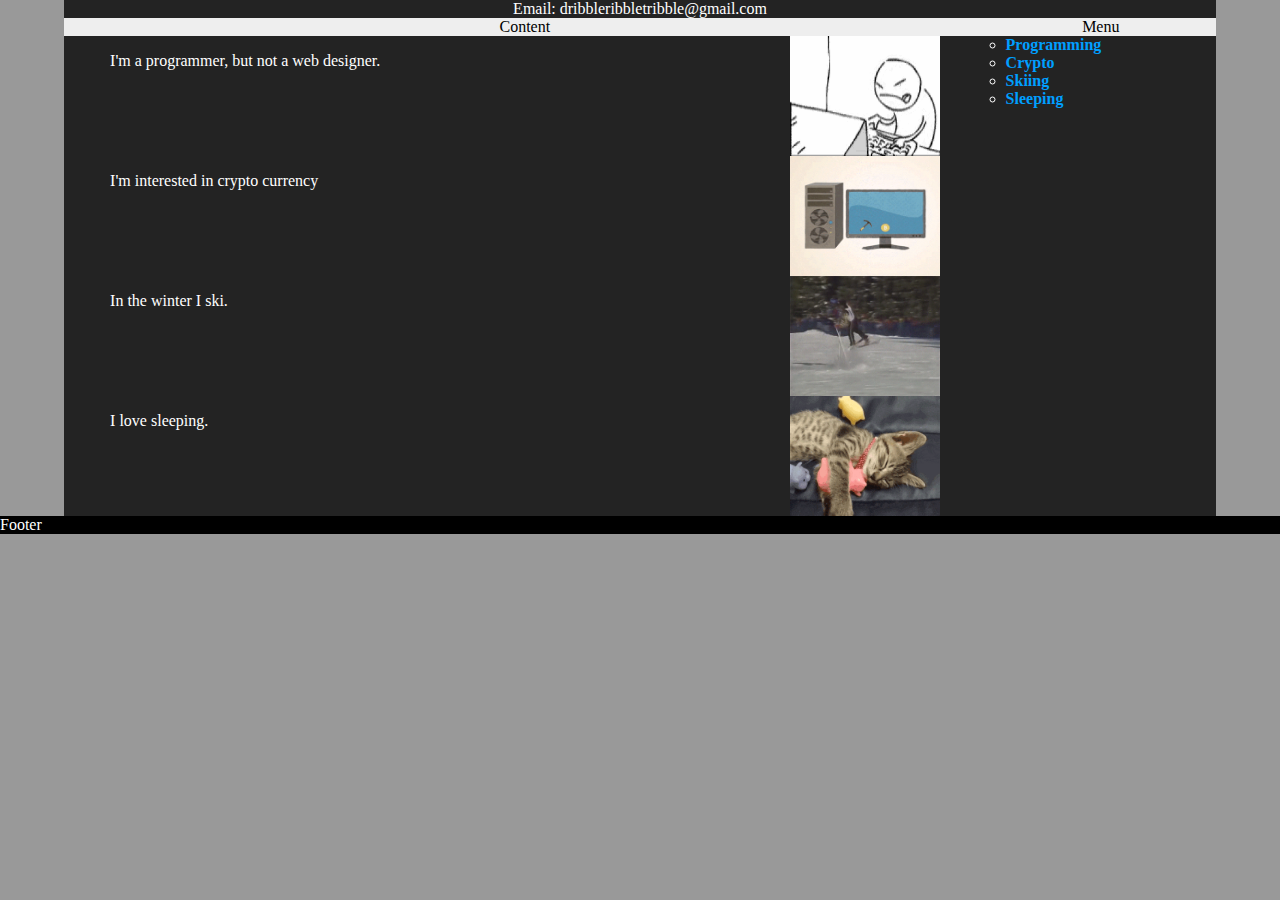
<file: Bio/index.html>
<!DOCTYPE html>
<html lang="en">

<head>
    <meta charset="UTF-8">
    <meta name="viewport" content="width=device-width, initial-scale=1.0">
    <title>Chris</title>
    <link rel="stylesheet" type="text/css" title="Main Styles" href="styles/main.css">
</head>

<body>
  <div class="header">
    <div class="row">
      <div class="col-10">
        Email: dribbleribbletribble@gmail.com
      </div>
    </div>
  </div>
    <div id="content">
        <div class="row">
            <div class="col-8">
                <div class="colhead">
                    Content
                </div>
                <div class="colbody">
                    <div class="row">
                        <a name="programming"></a>
                        <div class="col-10">
                            <p class="left">
                                I'm a programmer, but not a web designer. 
                            </p>
                            <img class="right small" src="assets/images/programming.gif" />
                        </div>
                    </div>
                    <div class="row">
                        <a name="crypto"></a>
                        <div class="col-10">
                            <p class="left">
                                I'm interested in crypto currency
                            </p>
                            <img class="right small" src="assets/images/crypto.gif" />
                        </div>
                    </div>
                    <div class="row">
                        <a name="ski"></a>
                        <div class="col-10">
                            <p class="left">
                                In the winter I ski.
                            </p>
                            <img class="right small" src="assets/images/ski.gif" />
                        </div>
                    </div>
                    <div class="row">
                        <a name="sleep"></a>
                        <div class="col-10">
                            <p class="left">
                                I love sleeping.
                            </p>
                            <img class="right small" src="assets/images/sleep.gif" />
                        </div>
                    </div>
                </div>
            </div>
            <div class="col-2">
                <div class="colhead">
                    Menu
                </div>
                <div class="colbody">
                    <ul>
                        <li>
                            <a href="#programming">Programming</a>
                        </li>
                        <li>
                            <a href="#crypto">Crypto</a>
                        </li>
                        <li>
                            <a href="#ski">Skiing</a>
                        </li>
                        <li>
                            <a href="#sleep">Sleeping</a>
                        </li>
                    </ul>
                </div>
            </div>
        </div>
    </div>
    <div class="footer">
        <div class="col-10 back-black text-white">
          Footer
        </div>
    </div>
  </body>
</html>
</file>
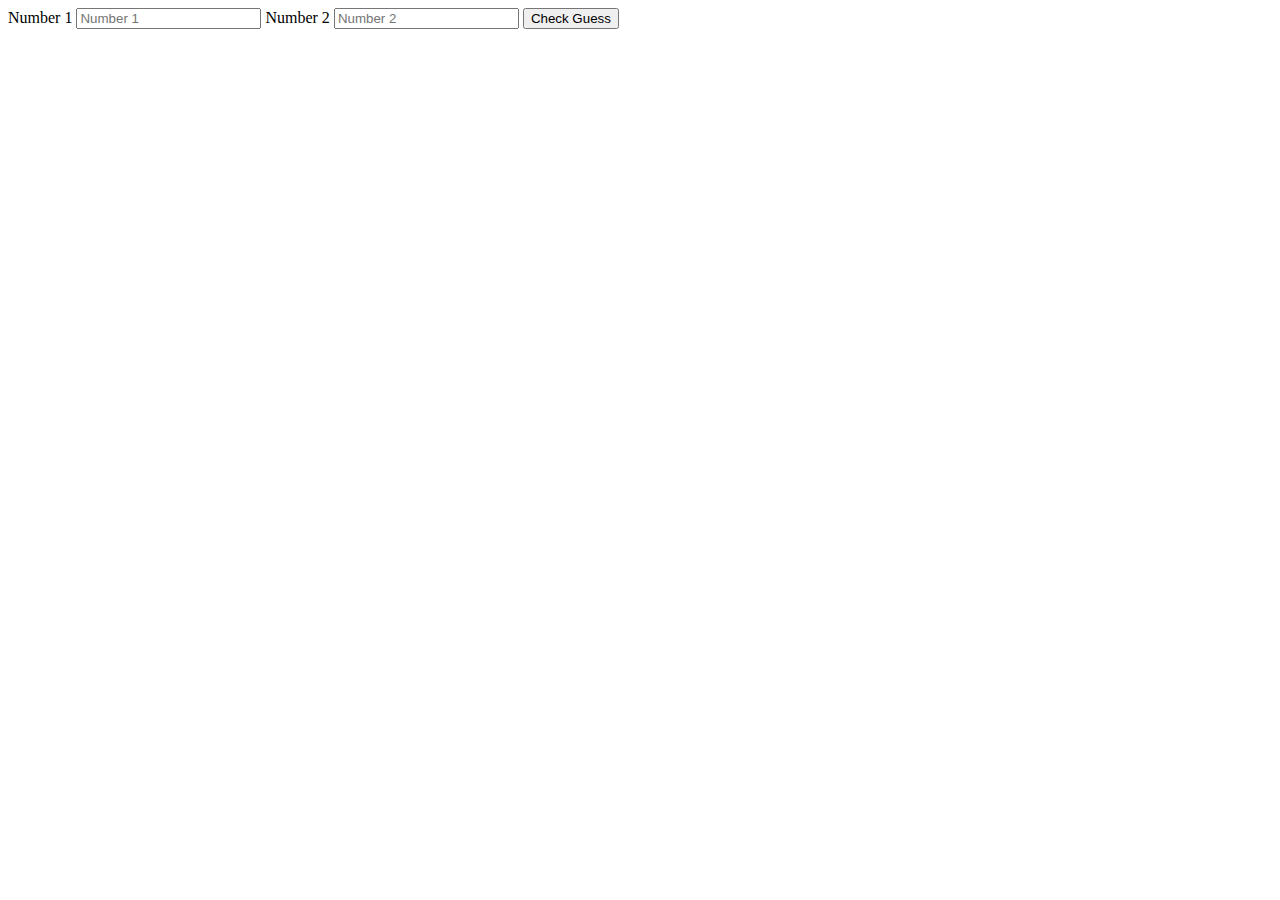
<file: Javascript Guessing Game/index.html>
<!DOCTYPE html>
<html>
   <body>
      <label for="num1">Number 1</label>
      <input type="password" placeholder="Number 1" id="num1">
      <label for="num2">Number 2</label>
      <input placeholder="Number 2" id="num2">
      <button>Check Guess</button>
      <p></p>
      <script type="text/javascript">
         var inputs = document.querySelectorAll('input')
         var notice = document.querySelector('p')
         var button = document.querySelector('button')
         
         function guess (a,b) {
         if (a == b) return notice.textContent = "Correct"
          if (a < b) return notice.textContent = "A is " + (b-a) + " less than B"
          if (a > b) return notice.textContent = "A is " + (a-b) + " greater than B"
         }
         
         function onClick () {
         let a = inputs[0].value
          let b = inputs[1].value
         guess(a, b)
         }
         
         button.addEventListener('click', onClick);
         
      </script>
   </body>
</html>
</file>
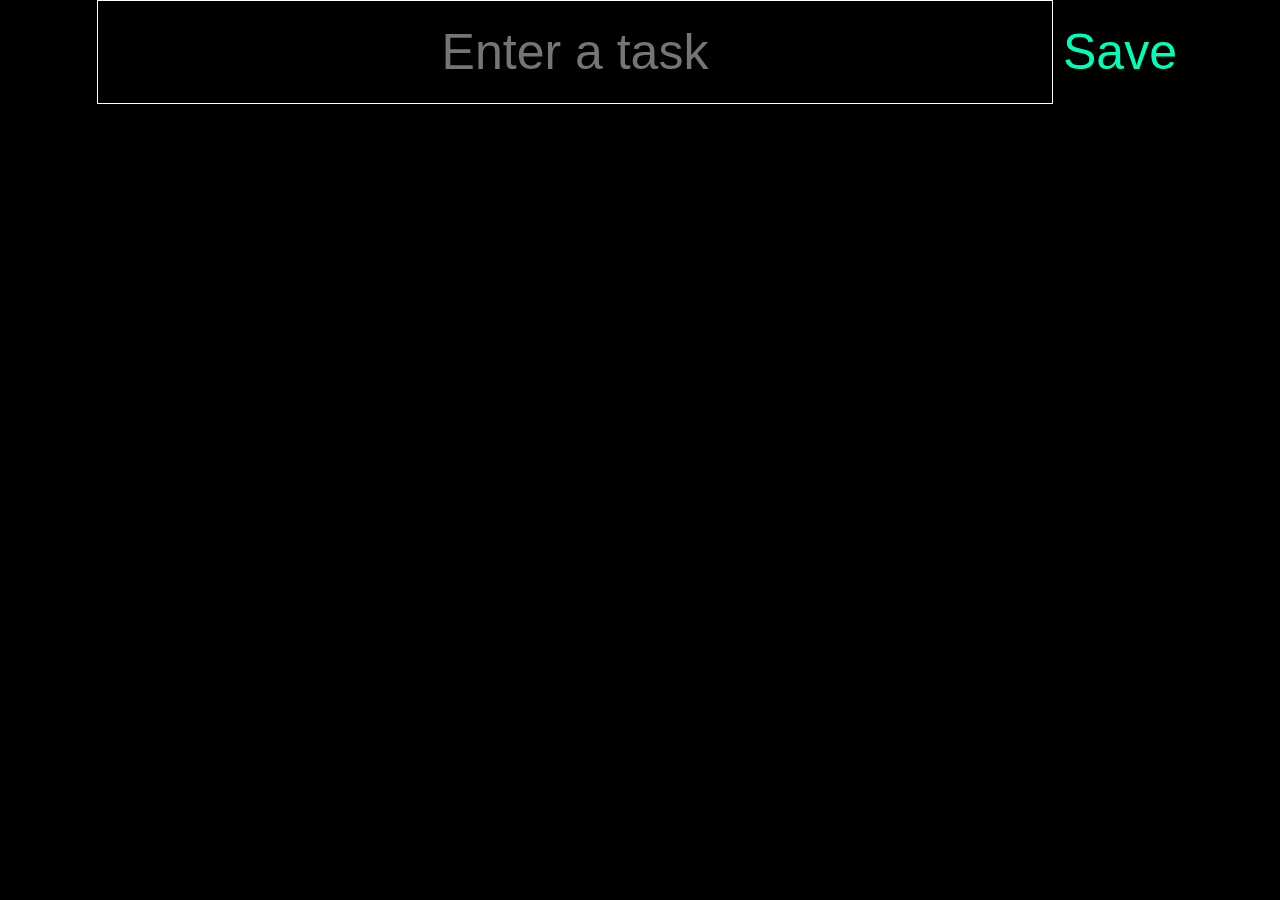
<file: jquerytasklist/index.html>
<!DOCTYPE html>
<html>
    <head>
        <title>Tasks</title>
        <link rel="stylesheet" href="assets/styles/main.css">
        <link rel="stylesheet" href="assets/styles/task.css">
    </head>
    <body>
        <div class="wrapper">
            <div class="row">
                <div class="addtask">
                    <input id="taskContent" type="text" placeholder="Enter a task"/>
                    <button id="saveButton">Save</button>
                </div>
            </div>
            <div class="row">
                <div class="tasks">

                </div>
            </div>
        </div>
        <script src="https://cdnjs.cloudflare.com/ajax/libs/jquery/3.3.1/jquery.js"></script>
        <script src="assets/js/main.js"></script>
    </body>
</html>
</file>
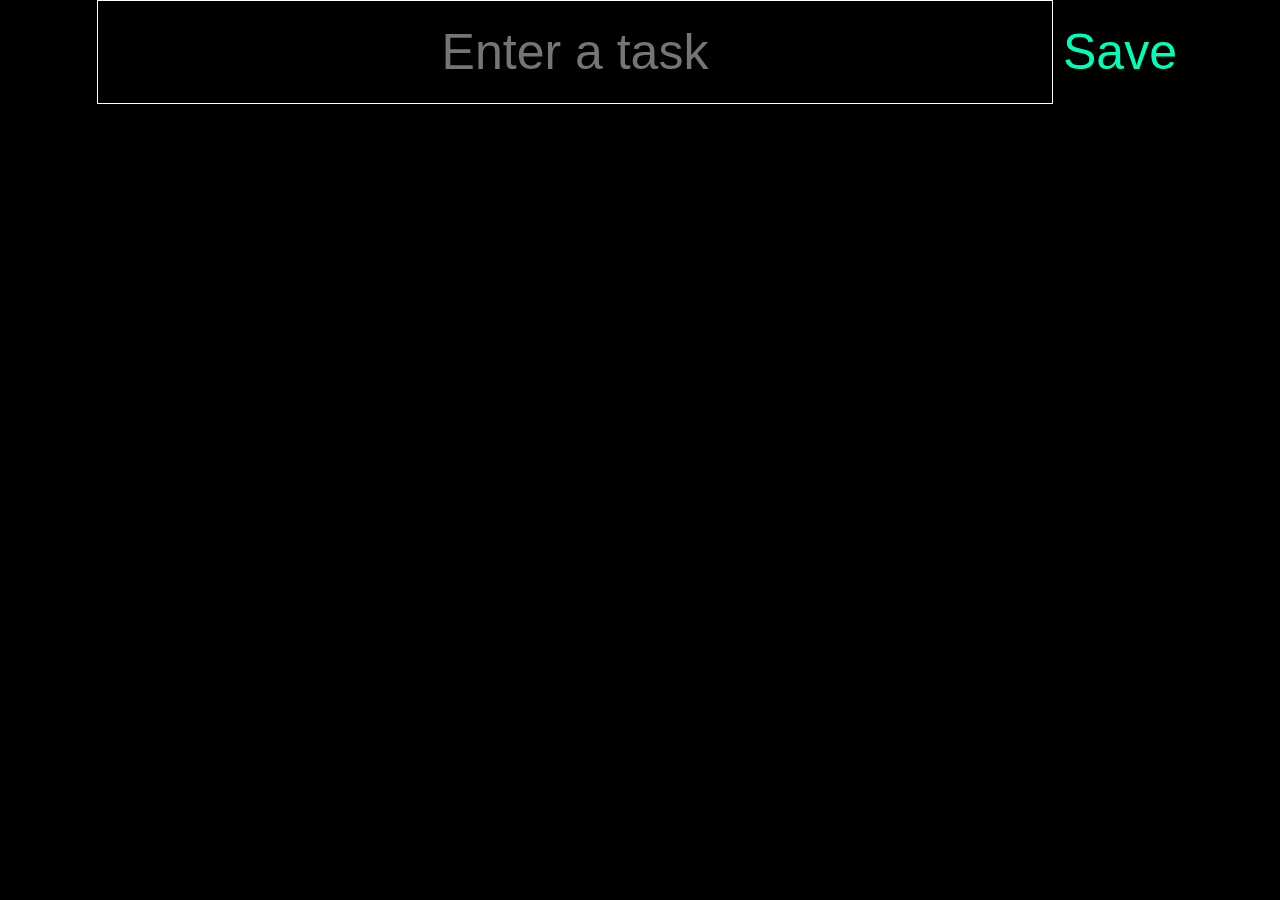
<file: tasklist/index.html>
<!DOCTYPE html>
<html>
    <head>
        <title>Tasks</title>
        <link rel="stylesheet" href="assets/styles/main.css">
        <link rel="stylesheet" href="assets/styles/task.css">
    </head>
    <body>
        <div class="wrapper">
            <div class="row">
                <div class="addtask">
                    <input id="taskContent" type="text" placeholder="Enter a task"/>
                    <button id="saveButton">Save</button>
                </div>
            </div>
            <div class="row">
                <div class="tasks">

                </div>
            </div>
        </div>
        <script src="assets/js/main.js"></script>
    </body>
</html>
</file>
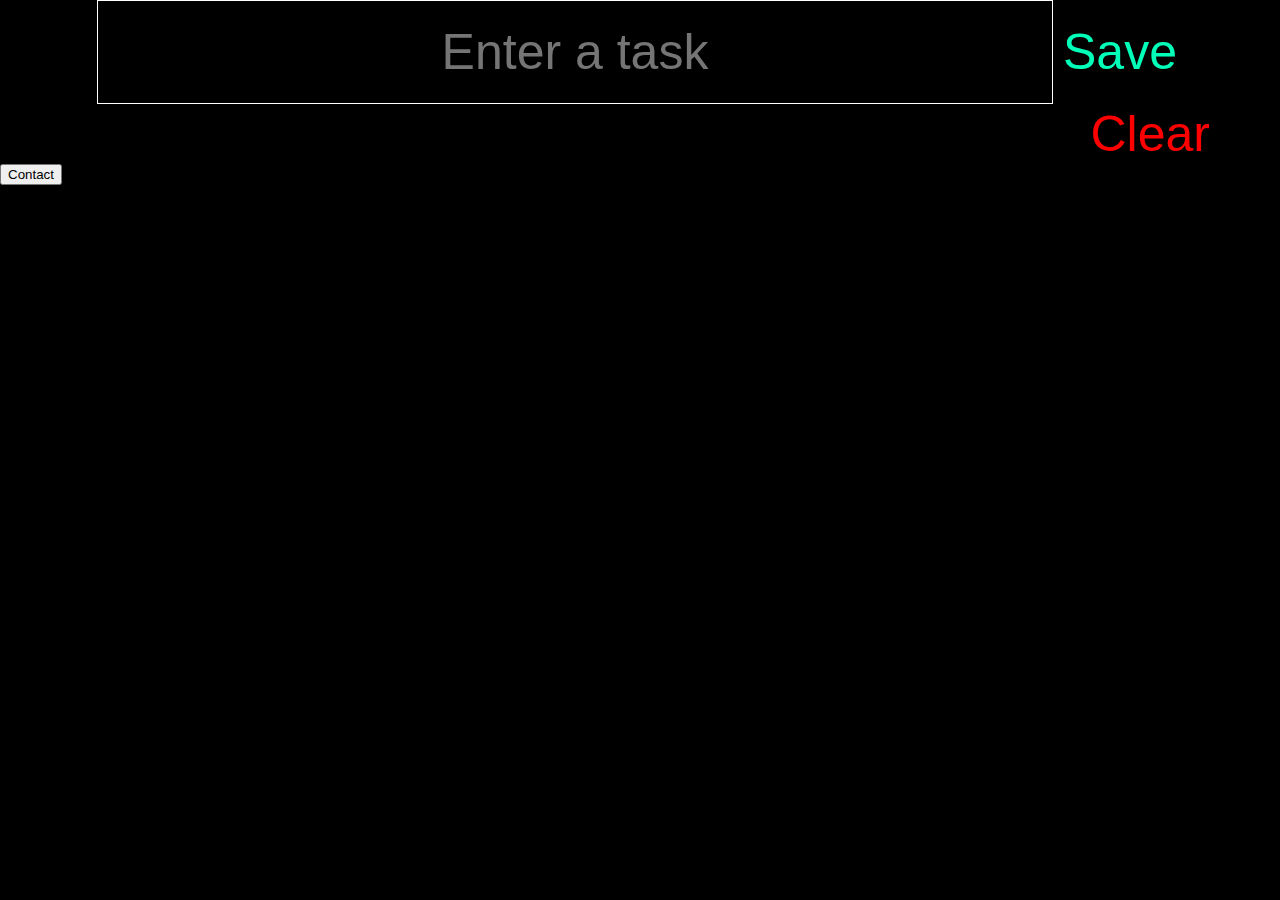
<file: taskListContact/index.html>
<!DOCTYPE html>
<html>
    <head>
        <title>Tasks</title>
        <link rel="stylesheet" href="assets/styles/main.css">
        <link rel="stylesheet" href="assets/styles/task.css">
    </head>
    <body>
        <div class="wrapper">
            <div class="row">
                <div class="addtask">
                    <input id="taskContent" type="text" placeholder="Enter a task"/>
                    <button id="saveButton">Save</button>
                </div>
            </div>
            <div class="row">
                <div class="tasks">

                </div>
                <button id="clearButton">Clear</button>
            </div>
            <div class="row slider close">
              <form id="contactPost" method="post">
                <div class="formInputs">
                  <input type="email" id="email" class="formInput" name="email" placeholder="Email" />
                  <input type="text" id="name" class="formInput" name="name" placeholder="Name" />
                  <input type="textbox" id="message" class="formInput" name="message" placeholder="Message" />
                  <input type="submit" name="submit" value="Submit" id="submit">
                </div>
              </form>
            </div>
            <button class="trigger">Contact</button>
        </div>
        <script src="https://cdnjs.cloudflare.com/ajax/libs/jquery/3.3.1/jquery.js"></script>
        <script src="assets/js/main.js"></script>
    </body>
</html>
</file>
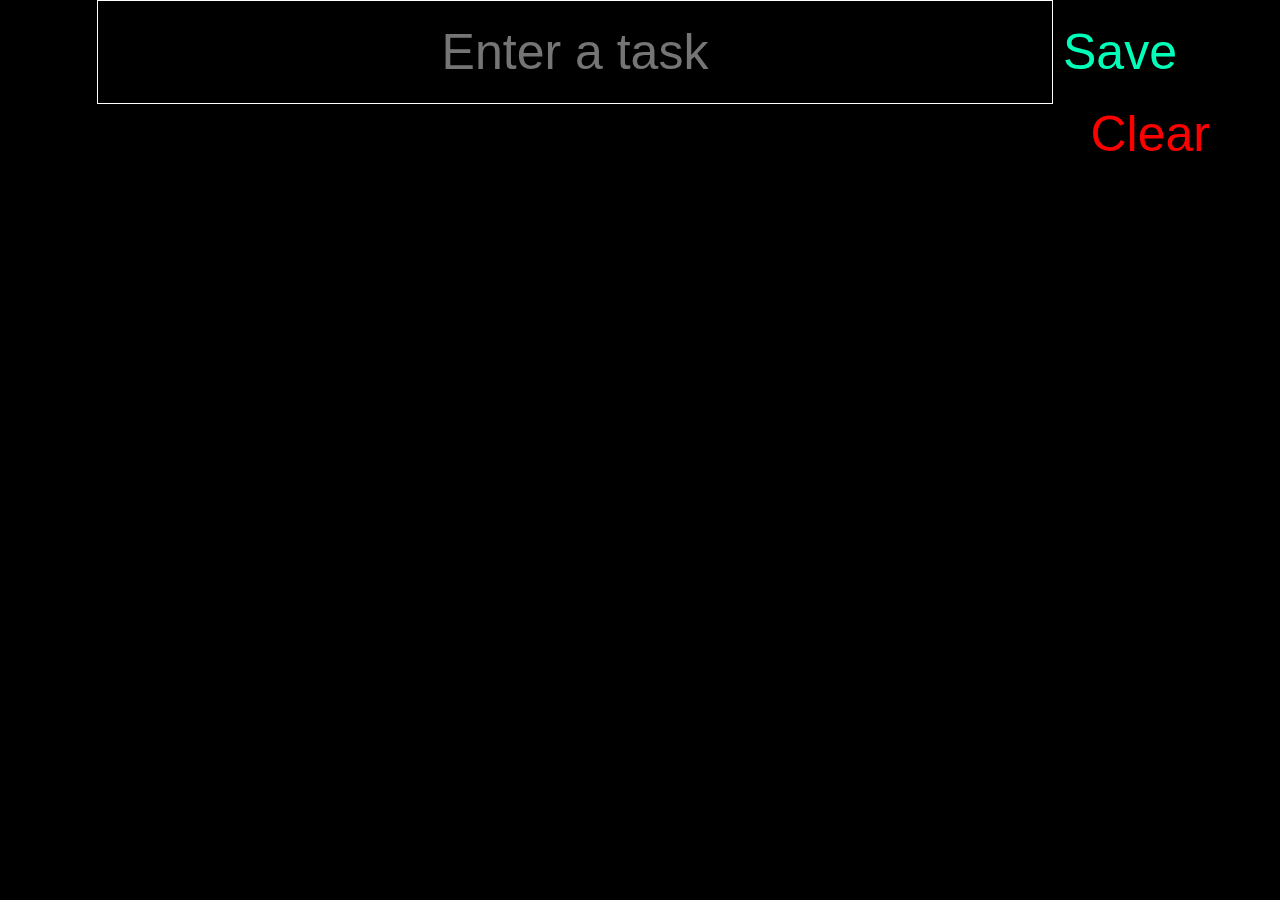
<file: taskliststorage/index.html>
<!DOCTYPE html>
<html>
    <head>
        <title>Tasks</title>
        <link rel="stylesheet" href="assets/styles/main.css">
        <link rel="stylesheet" href="assets/styles/task.css">
    </head>
    <body>
        <div class="wrapper">
            <div class="row">
                <div class="addtask">
                    <input id="taskContent" type="text" placeholder="Enter a task"/>
                    <button id="saveButton">Save</button>
                </div>
            </div>
            <div class="row">
                <div class="tasks">

                </div>
                <button id="clearButton">Clear</button>
            </div>
        </div>
        <script src="https://cdnjs.cloudflare.com/ajax/libs/jquery/3.3.1/jquery.js"></script>
        <script src="assets/js/main.js"></script>
    </body>
</html>
</file>
<file: Bio/styles/main.css>
body, html {
  margin: 0;
}

.row {
  background: #232323;
  color: #fff;
}

body {
  background: #999;
}

.row {
  width: 90%;
  height: 100%;
  margin: 0 auto;
  text-align: center;
  display: flex;
}

.col-1 {
  display: block;
  width: 10%;
  float: left;
}

.col-2 {
  display: block;
  width: 20%;
  float: left;
}

.col-3 {
  display: block;
  width: 30%;
  float: left;
}

.col-4 {
  display: block;
  width: 40%;
  float: left;
}

.col-5 {
  display: block;
  width: 50%;
  float: left;
}

.col-6 {
  display: block;
  width: 60%;
  float: left;
}

.col-7 {
  display: block;
  width: 70%;
  float: left;
}

.col-8 {
  display: block;
  width: 80%;
  float: left;
}

.col-9 {
  display: block;
  width: 90%;
  float: left;
}

.col-10 {
  display: block;
  width: 100%;
  float: left;
}

.colhead {
  text-align: center;
  /* padding: 1%; */
  font-family: impact;
  background: #eeeeee;
  color:#000;
}

.colbody {
  text-align: left;
  font-family: verdana;
}

.left {
  display: inline;
  float: left;
}

.right {
  display: inline;
  float: right;
}

img.small {
  height: 120px;
  width: 150px;
}

div#content {
  width: 100%;
  margin: 0 auto;
}

ul {
  list-style: circle;
  webkit border -webkit-border-after: ;
  -webkit-margin-before: 0em;
  -webkit-margin-after: 0em;
  -webkit-margin-start: 0px;
  -webkit-margin-end: 0px;
  -webkit-padding-start: 20px;
}

div#content {
  width: 100%;
  margin: 0 auto;
}

a {
  text-decoration: none;
  color: #009fff;
  font-weight: bold;
  font-family: monaco;
}

.footer {
  background:#000;
}

.back-black {
  background: #000;
}

.text-white {
  color:#fff;
}
@media only screen and (max-width: 700px) {
  .row {
    width: 90%;
    height: 100%;
    margin: 0 auto;
    text-align: center;
    display: block;
  }
  .col-1 {
    display: block;
    width: 100%;
  }
  .col-2 {
    display: block;
    width: 100%;
  }
  .col-3 {
    display: block;
    width: 100%;
  }
  .col-4 {
    display: block;
    width: 100%;
  }
  .col-5 {
    display: block;
    width: 100%;
  }
  .col-6 {
    display: block;
    width: 100%;
  }
  .col-7 {
    display: block;
    width: 100%;
  }
  .col-8 {
    display: block;
    width: 100%;
  }
  .col-9 {
    display: block;
    width: 100%;
  }
  .col-10 {
    display: block;
    width: 100%;
  }
}
</file>
<file: jquerytasklist/assets/styles/main.css>
body, html {
  margin: 0;
}

.row {
  width: 90%;
  height: 100%;
  margin: 0 auto;
  text-align: center;
  display: flex;
  color: #fff;
}

.col-1 {
  display: block;
  width: 10%;
  float: left;
}

.col-2 {
  display: block;
  width: 20%;
  float: left;
}

.col-3 {
  display: block;
  width: 30%;
  float: left;
}

.col-4 {
  display: block;
  width: 40%;
  float: left;
}

.col-5 {
  display: block;
  width: 50%;
  float: left;
}

.col-6 {
  display: block;
  width: 60%;
  float: left;
}

.col-7 {
  display: block;
  width: 70%;
  float: left;
}

.col-8 {
  display: block;
  width: 80%;
  float: left;
}

.col-9 {
  display: block;
  width: 90%;
  float: left;
}

.col-10 {
  display: block;
  width: 100%;
  float: left;
}

.colhead {
  text-align: center;
  /* padding: 1%; */
  font-family: impact;
  background: #eeeeee;
  color:#000;
}

.colbody {
  text-align: left;
  font-family: verdana;
}

.left {
  display: inline;
  float: left;
}

.right {
  display: inline;
  float: right;
}

img.small {
  height: 120px;
  width: 150px;
}

div#content {
  width: 100%;
  margin: 0 auto;
}

ul {
  list-style: circle;
  webkit border -webkit-border-after: ;
  -webkit-margin-before: 0em;
  -webkit-margin-after: 0em;
  -webkit-margin-start: 0px;
  -webkit-margin-end: 0px;
  -webkit-padding-start: 20px;
}

div#content {
  width: 100%;
  margin: 0 auto;
}

a {
  text-decoration: none;
  color: #009fff;
  font-weight: bold;
  font-family: monaco;
}

.footer {
  background:#000;
}

.back-black {
  background: #000;
}

.text-white {
  color:#fff;
}
@media only screen and (max-width: 700px) {
  .row {
    width: 90%;
    height: 100%;
    margin: 0 auto;
    text-align: center;
    display: block;
  }
  .col-1 {
    display: block;
    width: 100%;
  }
  .col-2 {
    display: block;
    width: 100%;
  }
  .col-3 {
    display: block;
    width: 100%;
  }
  .col-4 {
    display: block;
    width: 100%;
  }
  .col-5 {
    display: block;
    width: 100%;
  }
  .col-6 {
    display: block;
    width: 100%;
  }
  .col-7 {
    display: block;
    width: 100%;
  }
  .col-8 {
    display: block;
    width: 100%;
  }
  .col-9 {
    display: block;
    width: 100%;
  }
  .col-10 {
    display: block;
    width: 100%;
  }
}
</file>
<file: jquerytasklist/assets/styles/task.css>
body {
  background: #000;
}

.addtask {
    margin: auto;
}

#taskContent {
    width: 950px;
    height: 100px;
    font-size: 50px;
    text-align: center;
    background: none;
    color: #00ffb8;
    border: 1px solid #fff;
}

#saveButton {
    background: none;
    border: none;
    color: #00ffb8;
    font-size: 50px;
}

.tasks {
    font-size: 40px;
    margin: auto;
}
</file>
<file: tasklist/assets/styles/main.css>
body, html {
  margin: 0;
}

.row {
  width: 90%;
  height: 100%;
  margin: 0 auto;
  text-align: center;
  display: flex;
  color: #fff;
}

.col-1 {
  display: block;
  width: 10%;
  float: left;
}

.col-2 {
  display: block;
  width: 20%;
  float: left;
}

.col-3 {
  display: block;
  width: 30%;
  float: left;
}

.col-4 {
  display: block;
  width: 40%;
  float: left;
}

.col-5 {
  display: block;
  width: 50%;
  float: left;
}

.col-6 {
  display: block;
  width: 60%;
  float: left;
}

.col-7 {
  display: block;
  width: 70%;
  float: left;
}

.col-8 {
  display: block;
  width: 80%;
  float: left;
}

.col-9 {
  display: block;
  width: 90%;
  float: left;
}

.col-10 {
  display: block;
  width: 100%;
  float: left;
}

.colhead {
  text-align: center;
  /* padding: 1%; */
  font-family: impact;
  background: #eeeeee;
  color:#000;
}

.colbody {
  text-align: left;
  font-family: verdana;
}

.left {
  display: inline;
  float: left;
}

.right {
  display: inline;
  float: right;
}

img.small {
  height: 120px;
  width: 150px;
}

div#content {
  width: 100%;
  margin: 0 auto;
}

ul {
  list-style: circle;
  webkit border -webkit-border-after: ;
  -webkit-margin-before: 0em;
  -webkit-margin-after: 0em;
  -webkit-margin-start: 0px;
  -webkit-margin-end: 0px;
  -webkit-padding-start: 20px;
}

div#content {
  width: 100%;
  margin: 0 auto;
}

a {
  text-decoration: none;
  color: #009fff;
  font-weight: bold;
  font-family: monaco;
}

.footer {
  background:#000;
}

.back-black {
  background: #000;
}

.text-white {
  color:#fff;
}
@media only screen and (max-width: 700px) {
  .row {
    width: 90%;
    height: 100%;
    margin: 0 auto;
    text-align: center;
    display: block;
  }
  .col-1 {
    display: block;
    width: 100%;
  }
  .col-2 {
    display: block;
    width: 100%;
  }
  .col-3 {
    display: block;
    width: 100%;
  }
  .col-4 {
    display: block;
    width: 100%;
  }
  .col-5 {
    display: block;
    width: 100%;
  }
  .col-6 {
    display: block;
    width: 100%;
  }
  .col-7 {
    display: block;
    width: 100%;
  }
  .col-8 {
    display: block;
    width: 100%;
  }
  .col-9 {
    display: block;
    width: 100%;
  }
  .col-10 {
    display: block;
    width: 100%;
  }
}
</file>
<file: tasklist/assets/styles/task.css>
body {
  background: #000;
}

.addtask {
    margin: auto;
}

#taskContent {
    width: 950px;
    height: 100px;
    font-size: 50px;
    text-align: center;
    background: none;
    color: #00ffb8;
    border: 1px solid #fff;
}

#saveButton {
    background: none;
    border: none;
    color: #00ffb8;
    font-size: 50px;
}

.tasks {
    font-size: 40px;
    margin: auto;
}
</file>
<file: taskListContact/assets/styles/main.css>
body, html {
  margin: 0;
}

.row {
  width: 90%;
  height: 100%;
  margin: 0 auto;
  text-align: center;
  display: flex;
  color: #fff;
}

.col-1 {
  display: block;
  width: 10%;
  float: left;
}

.col-2 {
  display: block;
  width: 20%;
  float: left;
}

.col-3 {
  display: block;
  width: 30%;
  float: left;
}

.col-4 {
  display: block;
  width: 40%;
  float: left;
}

.col-5 {
  display: block;
  width: 50%;
  float: left;
}

.col-6 {
  display: block;
  width: 60%;
  float: left;
}

.col-7 {
  display: block;
  width: 70%;
  float: left;
}

.col-8 {
  display: block;
  width: 80%;
  float: left;
}

.col-9 {
  display: block;
  width: 90%;
  float: left;
}

.col-10 {
  display: block;
  width: 100%;
  float: left;
}

.colhead {
  text-align: center;
  /* padding: 1%; */
  font-family: impact;
  background: #eeeeee;
  color:#000;
}

.colbody {
  text-align: left;
  font-family: verdana;
}

.left {
  display: inline;
  float: left;
}

.right {
  display: inline;
  float: right;
}

img.small {
  height: 120px;
  width: 150px;
}

div#content {
  width: 100%;
  margin: 0 auto;
}

ul {
  list-style: circle;
  webkit border -webkit-border-after: ;
  -webkit-margin-before: 0em;
  -webkit-margin-after: 0em;
  -webkit-margin-start: 0px;
  -webkit-margin-end: 0px;
  -webkit-padding-start: 20px;
}

div#content {
  width: 100%;
  margin: 0 auto;
}

a {
  text-decoration: none;
  color: #009fff;
  font-weight: bold;
  font-family: monaco;
}

.footer {
  background:#000;
}

.back-black {
  background: #000;
}

.text-white {
  color:#fff;
}
@media only screen and (max-width: 700px) {
  .row {
    width: 90%;
    height: 100%;
    margin: 0 auto;
    text-align: center;
    display: block;
  }
  .col-1 {
    display: block;
    width: 100%;
  }
  .col-2 {
    display: block;
    width: 100%;
  }
  .col-3 {
    display: block;
    width: 100%;
  }
  .col-4 {
    display: block;
    width: 100%;
  }
  .col-5 {
    display: block;
    width: 100%;
  }
  .col-6 {
    display: block;
    width: 100%;
  }
  .col-7 {
    display: block;
    width: 100%;
  }
  .col-8 {
    display: block;
    width: 100%;
  }
  .col-9 {
    display: block;
    width: 100%;
  }
  .col-10 {
    display: block;
    width: 100%;
  }
}
</file>
<file: taskListContact/assets/styles/task.css>
body {
  background: #000;
}

.addtask {
    margin: auto;
}

#taskContent {
    width: 950px;
    height: 100px;
    font-size: 50px;
    text-align: center;
    background: none;
    color: #00ffb8;
    border: 1px solid #fff;
}

#saveButton {
    background: none;
    border: none;
    color: #00ffb8;
    font-size: 50px;
}

.tasks {
    font-size: 40px;
    margin: auto;
}

#clearButton {
    background: none;
    border: none;
    color: #ff0000;
    font-size: 50px;
}

.slider {
  position: absolute;
  width: 50%;
  margin:0 auto;
  height: 50%;
  top: 0;
  overflow: hidden;
  background-color: #333; color: #FFF;
  transition: all 1s;
  margin-left: 25%;
}

.slider.close {
  margin:0 auto;
  margin-left: 25%;
  top: 0;
  height: 0;
}

.formInput {
    background: none;
    padding: 5px;
    border: 1px solid #fff;
    text-align: center;
    margin: 0 auto;
    color: #fff;
    width: 50%;
    display: inline-block;
    margin-top: 10px;
}

input#submit {
    background: transparent;
    border: 1px solid #fff;
    margin-top: 10px;
    width: 50%;
    display: inline-block;
    padding: 5px;
    color: #fff;
}
</file>
<file: taskliststorage/assets/styles/main.css>
body, html {
  margin: 0;
}

.row {
  width: 90%;
  height: 100%;
  margin: 0 auto;
  text-align: center;
  display: flex;
  color: #fff;
}

.col-1 {
  display: block;
  width: 10%;
  float: left;
}

.col-2 {
  display: block;
  width: 20%;
  float: left;
}

.col-3 {
  display: block;
  width: 30%;
  float: left;
}

.col-4 {
  display: block;
  width: 40%;
  float: left;
}

.col-5 {
  display: block;
  width: 50%;
  float: left;
}

.col-6 {
  display: block;
  width: 60%;
  float: left;
}

.col-7 {
  display: block;
  width: 70%;
  float: left;
}

.col-8 {
  display: block;
  width: 80%;
  float: left;
}

.col-9 {
  display: block;
  width: 90%;
  float: left;
}

.col-10 {
  display: block;
  width: 100%;
  float: left;
}

.colhead {
  text-align: center;
  /* padding: 1%; */
  font-family: impact;
  background: #eeeeee;
  color:#000;
}

.colbody {
  text-align: left;
  font-family: verdana;
}

.left {
  display: inline;
  float: left;
}

.right {
  display: inline;
  float: right;
}

img.small {
  height: 120px;
  width: 150px;
}

div#content {
  width: 100%;
  margin: 0 auto;
}

ul {
  list-style: circle;
  webkit border -webkit-border-after: ;
  -webkit-margin-before: 0em;
  -webkit-margin-after: 0em;
  -webkit-margin-start: 0px;
  -webkit-margin-end: 0px;
  -webkit-padding-start: 20px;
}

div#content {
  width: 100%;
  margin: 0 auto;
}

a {
  text-decoration: none;
  color: #009fff;
  font-weight: bold;
  font-family: monaco;
}

.footer {
  background:#000;
}

.back-black {
  background: #000;
}

.text-white {
  color:#fff;
}
@media only screen and (max-width: 700px) {
  .row {
    width: 90%;
    height: 100%;
    margin: 0 auto;
    text-align: center;
    display: block;
  }
  .col-1 {
    display: block;
    width: 100%;
  }
  .col-2 {
    display: block;
    width: 100%;
  }
  .col-3 {
    display: block;
    width: 100%;
  }
  .col-4 {
    display: block;
    width: 100%;
  }
  .col-5 {
    display: block;
    width: 100%;
  }
  .col-6 {
    display: block;
    width: 100%;
  }
  .col-7 {
    display: block;
    width: 100%;
  }
  .col-8 {
    display: block;
    width: 100%;
  }
  .col-9 {
    display: block;
    width: 100%;
  }
  .col-10 {
    display: block;
    width: 100%;
  }
}
</file>
<file: taskliststorage/assets/styles/task.css>
body {
  background: #000;
}

.addtask {
    margin: auto;
}

#taskContent {
    width: 950px;
    height: 100px;
    font-size: 50px;
    text-align: center;
    background: none;
    color: #00ffb8;
    border: 1px solid #fff;
}

#saveButton {
    background: none;
    border: none;
    color: #00ffb8;
    font-size: 50px;
}

.tasks {
    font-size: 40px;
    margin: auto;
}

#clearButton {
    background: none;
    border: none;
    color: #ff0000;
    font-size: 50px;
}
</file>
